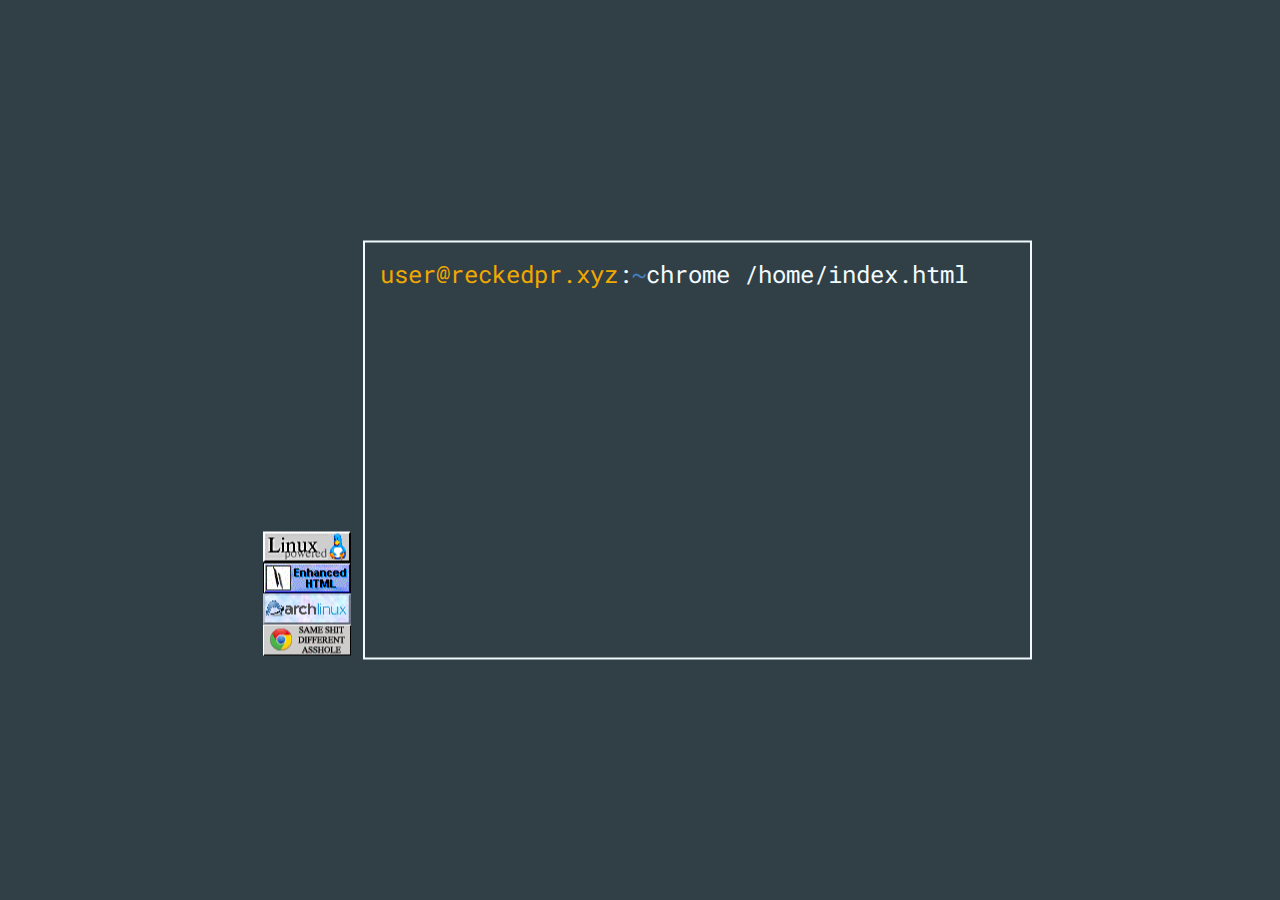
<file: index.html>
<!DOCTYPE html>
<html lang="en">
<head>
    <link rel="stylesheet" href="styles.css">

    <link rel="preconnect" href="https://fonts.googleapis.com">
    <link rel="preconnect" href="https://fonts.gstatic.com" crossorigin>
    <link rel="stylesheet" href="https://fonts.googleapis.com/css?family=Roboto+Mono">

    <meta charset="UTF-8">
    <meta name="viewport" content="width=device-width, initial-scale=1.0">
    <title>Test</title>
</head>
<body>
    <div class="centerMain">
        
        <div class="leftBox">
            <img src="88x31/linux-p.gif" height="31" width="88">
            <img src="88x31/gethtmlnow.gif" height="31" width="88">
            <a href=https://archlinux.org><img src="./88x31/archlinux.gif" height="31" width="88"></a>
            <a href=https://www.mozilla.org/en-US/firefox/download/thanks><img src="./88x31/chrome.gif" height="31" width="88"></a>
        </div>
        
        <div class="mainBox">
            <div class="console">
                
            </div>
            <div class="terminal">
                <p><span class="userhost">user@reckedpr.xyz</span>:<span class="directory">~</span><span id="command">w</span></p>
            </div>
            <script src="./browserfetch.js"></script>
    </div>
</body>
</html>
</file>
<file: styles.css>
:root {
    --ansi-0: #313f46;
    --ansi-1: #c30033;
    --ansi-2: #4caf50;
    --ansi-3: #f0a900;
    --ansi-4: #0961c3;
    --ansi-5: #8a0c90;
    --ansi-6: #3f7d87;
    --ansi-7: #b1c0c5;
    --ansi-8: #4a595f;
    --ansi-9: #ff5591;
    --ansi-10: #8bcc90;
    --ansi-11: #ffeb43;
    --ansi-12: #49a3ff;
    --ansi-13: #ca4cca;
    --ansi-14: #457cb9;
    --ansi-15: #f1fbff;
    --background-color: #313f46;
    --bold-color: #f1fbff;
    --foreground-color: #f1fbff;
}



body {
    background-color: #313f46;
    font-family: "Roboto Mono", sans-serif;
}

p {
    color: #f1fbff;
}

body, p, h1, h2, h3, h4, h5, h6, div, span {
    margin: 0;
    padding: 0;
}

img {
    box-sizing: border-box;
    padding: 0;
    margin: 0;
    border: none;
    display: block;
}

.centerMain {
    position: absolute;
    left: 50%;
    top: 50%;
    -webkit-transform: translate(-50%, -50%);
    transform: translate(-50%, -50%);

    display: flex;
    
}

.mainBox {
    width: 650px;
    height: 400px;
    
    
    padding-left: 15px;
    padding-top: 15px;

    font-size: 24px;

    border: 2px #f1fbff solid;
}

.leftBox {
    width: 100px;
    height: 400px;
    
    
    padding-left: 15px;
    padding-top: 15px;

    display: flex;
    flex-direction: column;
    justify-content: flex-end;
}

.console {
    font-size: 24px;

    position: absolute;
    top: 0;
    left: 105px;
    transform: translateY(-40px);
    padding: 10px;

}


.userhost {
    color: var(--ansi-3);
}

.directory {
    color: var(--ansi-14);
}
</file>
